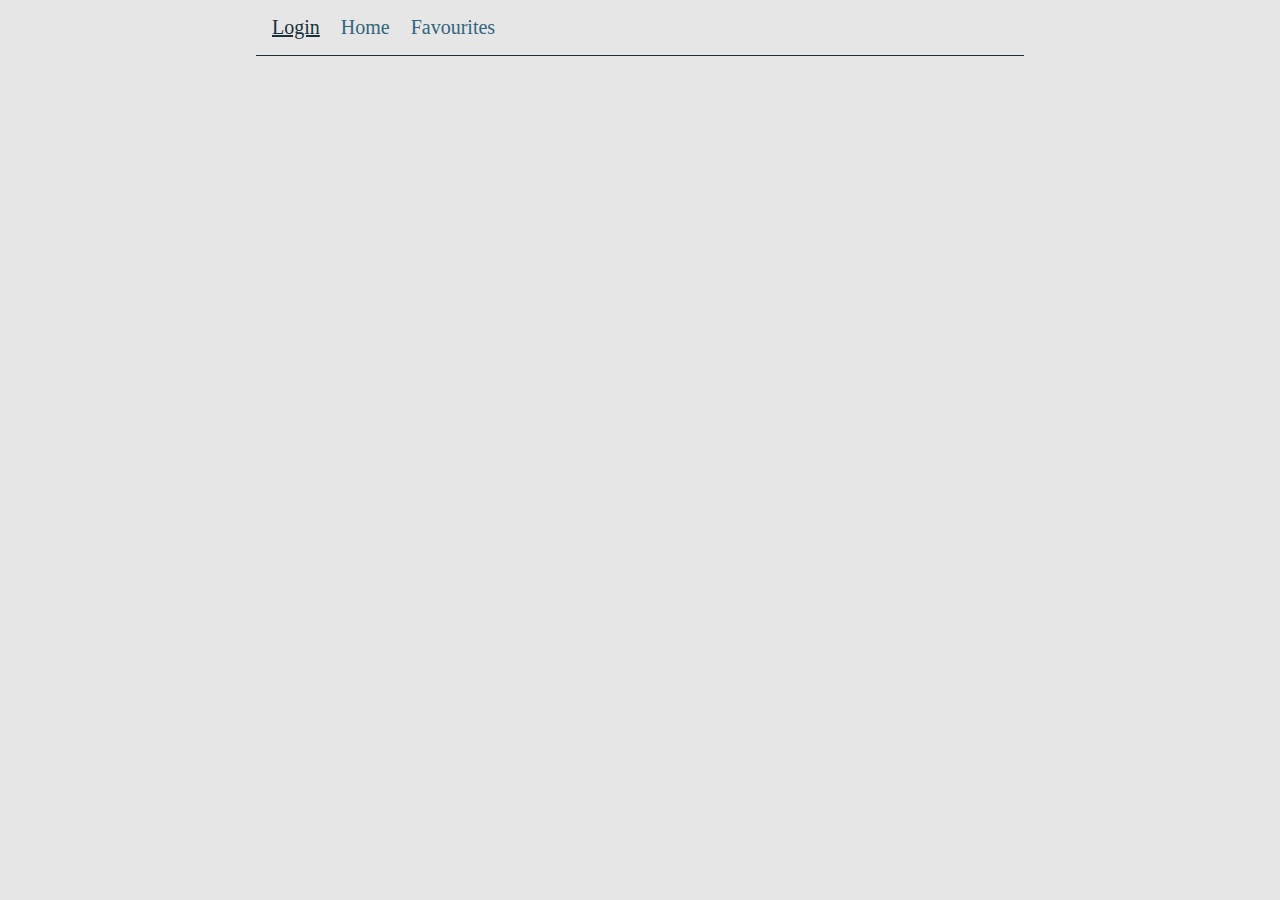
<file: index.html>
<!DOCTYPE html>
<html lang="en">
<head>
    <meta charset="UTF-8">
    <meta name="viewport" content="width=device-width, initial-scale=1.0">
    <title>Login</title>
    <link rel="stylesheet" href="css/style.css"> 
</head>
<body>
    <nav class="navbar">
        <a href="index.html" class="active">Login</a>
        <a href="home.html">Home</a>
        <a href="favourites.html">Favourites</a>
    </nav>
    <script src="script/script.js" type="module"></script>
</body>
</html>
</file>
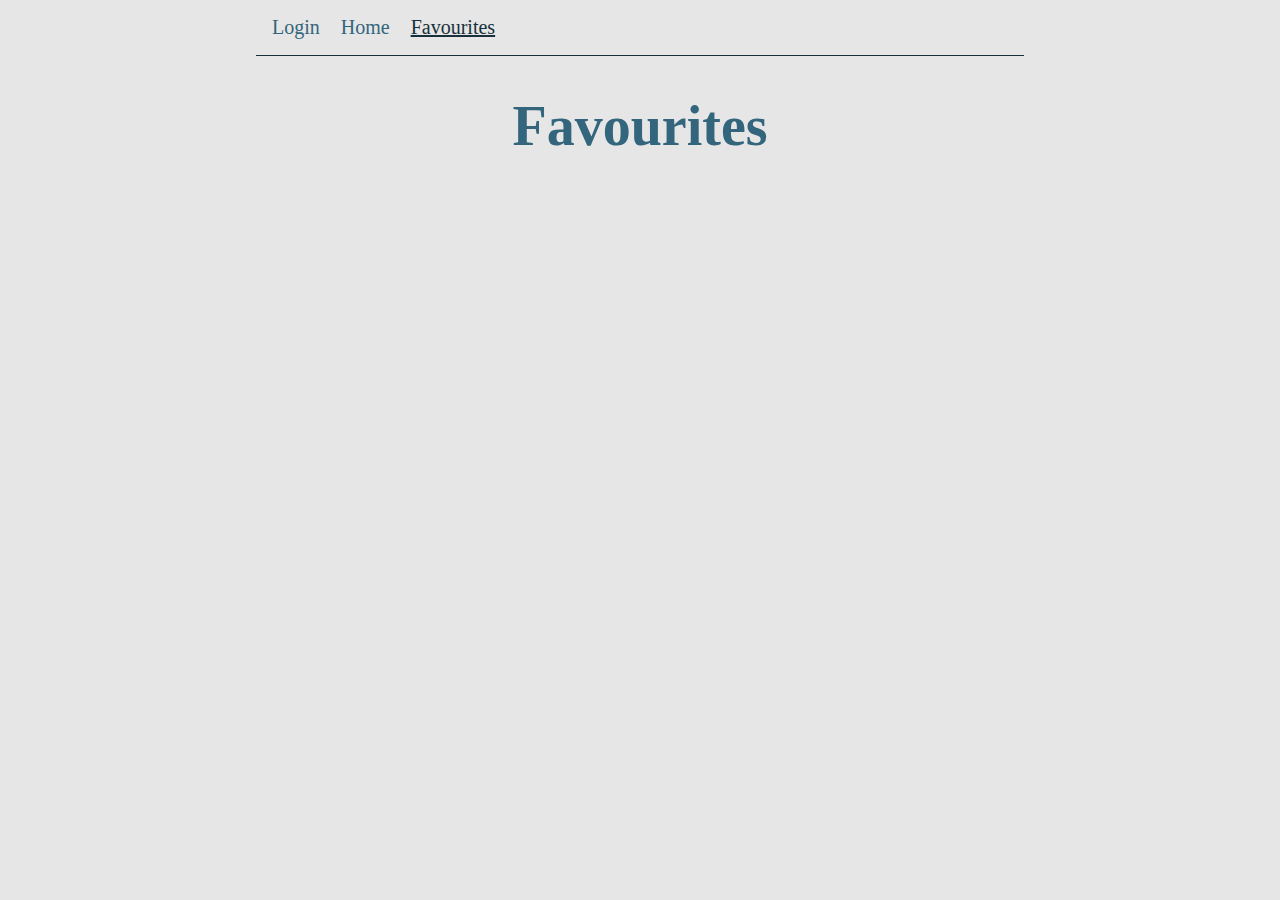
<file: favourites.html>
<!DOCTYPE html>
<html lang="en">
<head>
    <meta charset="UTF-8">
    <meta name="viewport" content="width=device-width, initial-scale=1.0">
    <title>Favourites</title>
    <link rel="stylesheet" href="css/style.css"> 
</head>
<body>
    <nav class="navbar">
        <a href="index.html">Login</a>
        <a href="home.html">Home</a>
        <a href="favourites.html" class="active">Favourites</a>
    </nav>
    <h1>Favourites</h1>
    <div class="home-container"></div>
    <script src="script/components/favourites.js" type="module"></script>
</body>
</html>
</file>
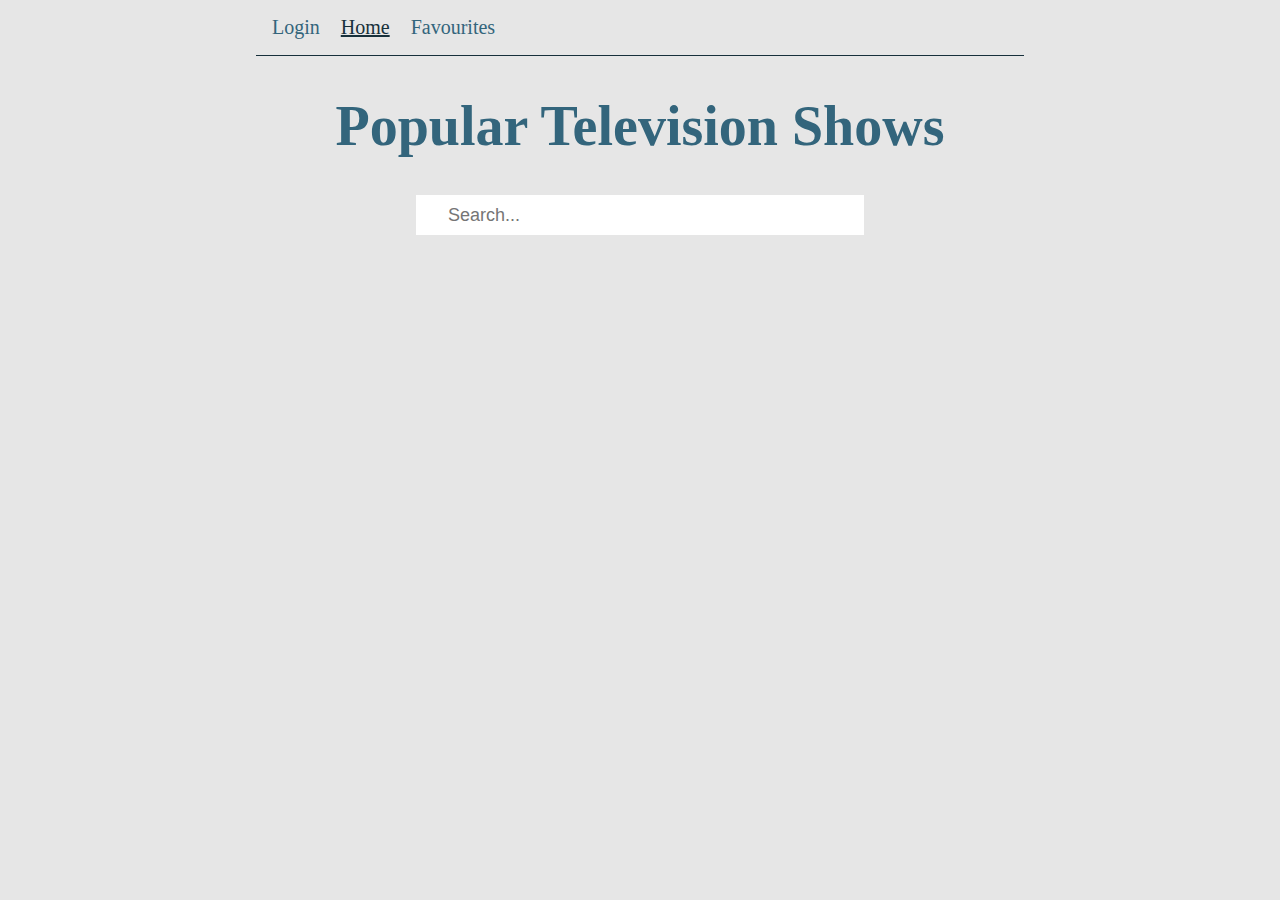
<file: home.html>
<!DOCTYPE html>
<html lang="en">
<head>
    <meta charset="UTF-8">
    <meta name="viewport" content="width=device-width, initial-scale=1.0">
    <title>Home</title>
    <link rel="stylesheet" href="css/style.css"> 
</head>
<body>

    <nav class="navbar">
        <a href="index.html">Login</a> 
        <a href="home.html" class="active">Home</a> 
        <a href="favourites.html">Favourites</a> 
    </nav>
    <h1>Popular Television Shows</h1>
    <div class=filtercontainer><input class="search" placeholder="Search..."></div>
    <div class="home-container"></div>
    
    <script src="script/script.js" type="module"></script>
</body>
</html>
</file>
<file: css/style.css>
body {
  margin: 0 auto;
  background-color: #e6e6e6;
  display: -webkit-box;
  display: -ms-flexbox;
  display: flex;
  -webkit-box-orient: vertical;
  -webkit-box-direction: normal;
      -ms-flex-direction: column;
          flex-direction: column;
  width: 60%;
}

h1 {
  color: #33657c;
  text-align: center;
  font-size: 3.5rem;
}

.filtercontainer {
  display: -webkit-box;
  display: -ms-flexbox;
  display: flex;
  -webkit-box-pack: center;
      -ms-flex-pack: center;
          justify-content: center;
  margin-bottom: 3rem;
}

.search {
  padding: 0.6rem 2rem;
  width: 50%;
  border: none;
  font-size: 18px;
}

.home-container {
  display: -webkit-box;
  display: -ms-flexbox;
  display: flex;
  -ms-flex-wrap: wrap;
      flex-wrap: wrap;
  -webkit-box-pack: center;
      -ms-flex-pack: center;
          justify-content: center;
}

.home-container .container-card {
  background: white;
  height: 16rem;
  width: 10rem;
  margin: 1rem 1rem;
  display: -webkit-box;
  display: -ms-flexbox;
  display: flex;
  -webkit-box-orient: vertical;
  -webkit-box-direction: normal;
      -ms-flex-direction: column;
          flex-direction: column;
  -ms-flex-pack: distribute;
      justify-content: space-around;
  padding: 12px;
  text-align: center;
  -webkit-box-shadow: 5px 5px 10px #a5a5a5;
          box-shadow: 5px 5px 10px #a5a5a5;
  border-radius: 10px;
}

.home-container .container-card p {
  font-size: 18px;
  color: #33657c;
}

.home-container .container-card h2 {
  letter-spacing: 3px;
  text-decoration: underline;
}

.home-container .container-card .card-content {
  -webkit-box-flex: 4;
      -ms-flex: 4;
          flex: 4;
  max-height: 80%;
}

.home-container .container-card h2 {
  color: #33657c;
}

.home-container .container-card .card-button {
  -webkit-box-flex: 1;
      -ms-flex: 1;
          flex: 1;
  display: -webkit-box;
  display: -ms-flexbox;
  display: flex;
  -webkit-box-align: center;
      -ms-flex-align: center;
          align-items: center;
  -webkit-box-pack: center;
      -ms-flex-pack: center;
          justify-content: center;
}

.home-container .container-card .card-button .favourite-button {
  padding: 0.5rem 2rem;
  border-style: none;
  border: 3px solid #17b44b;
  border-radius: 5px;
  color: black;
  text-transform: uppercase;
  letter-spacing: 2px;
}

.home-container .container-card .card-button .favourite-button:hover {
  cursor: pointer;
  border: 3px solid #57c76f;
}

.home-container .container-card .card-button .favourite-button-active {
  padding: 0.5rem 2rem;
  border-style: none;
  border: 3px solid #57c76f;
  background-color: #57c76f;
  border-radius: 5px;
  color: white;
  text-transform: uppercase;
  letter-spacing: 2px;
}

.home-container .container-card .card-button .favourite-button-active:hover {
  cursor: pointer;
  border: 3px solid #17b44b;
}

.navbar {
  font-size: 20px;
  padding: 1rem;
  border-bottom: 1px solid #17303b;
}

.navbar a {
  text-decoration: none;
  color: #33657c;
  margin-right: 16px;
}

.navbar a:hover {
  color: #17303b;
  text-decoration: underline;
}

.navbar .active {
  color: #17303b;
  text-decoration: underline;
}
/*# sourceMappingURL=style.css.map */
</file>
